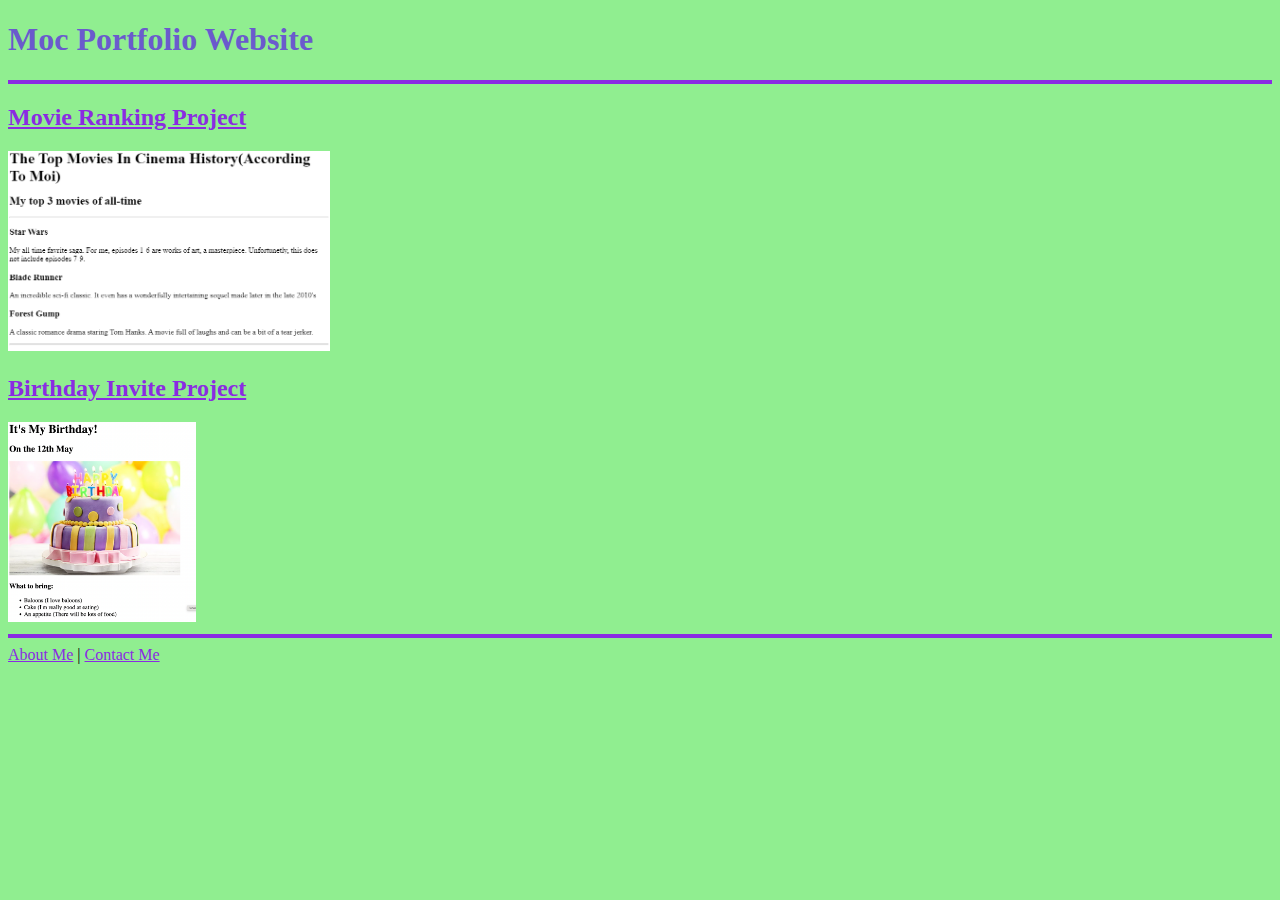
<file: index.html>
<!-- TODO 1: Create the HTML Boilerplate -->
<!DOCTYPE html>
<html lang="en">
    <head>
        <meta charset="UTF-8">
        <title>Moc Website</title>
        <link rel="stylesheet" href="./public/styles.css"/>
    </head>
<body>
     <h1>Moc Portfolio Website</h1>
     <hr>
     <h2><a href="./public/movie-ranking.html">Movie Ranking Project</a></h2> 
         <img src="./assets/images/movie-rank.png" height="200" alt="Preview Movie Rank Project"/> 
     <h2><a href="./public/birthday-invite.html">Birthday Invite Project</a></h2>
         <img src="./assets/images/birthday-invite.png" height="200" alt="Preview Birthday Project"/>
     <hr>
         <a href="./public/about.html">About Me</a> | <a href="./public/contact.html">Contact Me</a>

</body>
</html>
<!-- TODO 2: Add Your previous projects' HTML into the public folder -->

<!-- TODO 3: Take screenshots of your project previews and add the images to the images folder -->

<!-- TODO 4: Add titles/subtitles etc. -->

<!-- TODO 5: Add a link to the project pages -->

<!-- TODO 6: Add images to show the project previews
HINT for TODO 6: You can use the height attribute set to 200 to make the image smaller:
https://developer.mozilla.org/en-US/docs/Web/HTML/Element/img#attr-height -->

<!-- TODO 7: Add the Contact Me and About Me page links -->
</file>
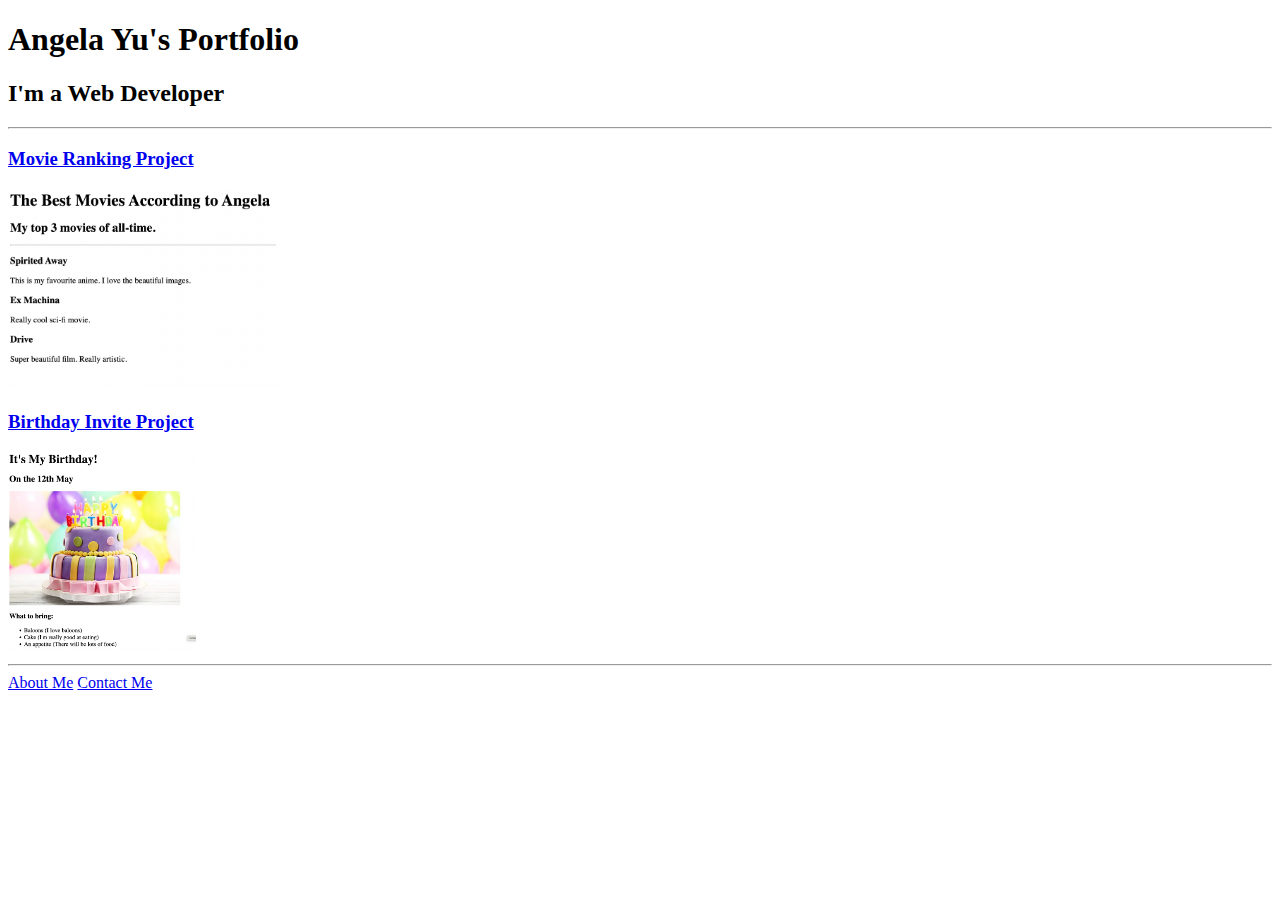
<file: solution.html>
<!DOCTYPE html>
<html lang="en">

<head>
  <meta charset="UTF-8">
  <title>Angela's Portfolio</title>
</head>

<body>
  <h1>Angela Yu's Portfolio</h1>
  <h2>I'm a Web Developer</h2>
  <hr />
  <h3><a href="./public/movie-ranking.html">Movie Ranking Project</a></h3>
  <img src="./assets/images/movie-ranking.png" height="200" alt="movie ranking project preview"/>
  <h3><a href="./public/birthday-invite.html">Birthday Invite Project</a></h3>
  <img src="./assets/images/birthday-invite.png" height="200" alt="birthday invite project preview"/>
  <hr />
  <a href="./public/about.html">About Me</a>
  <a href="./public/contact.html">Contact Me</a>
</body>

</html>
</file>
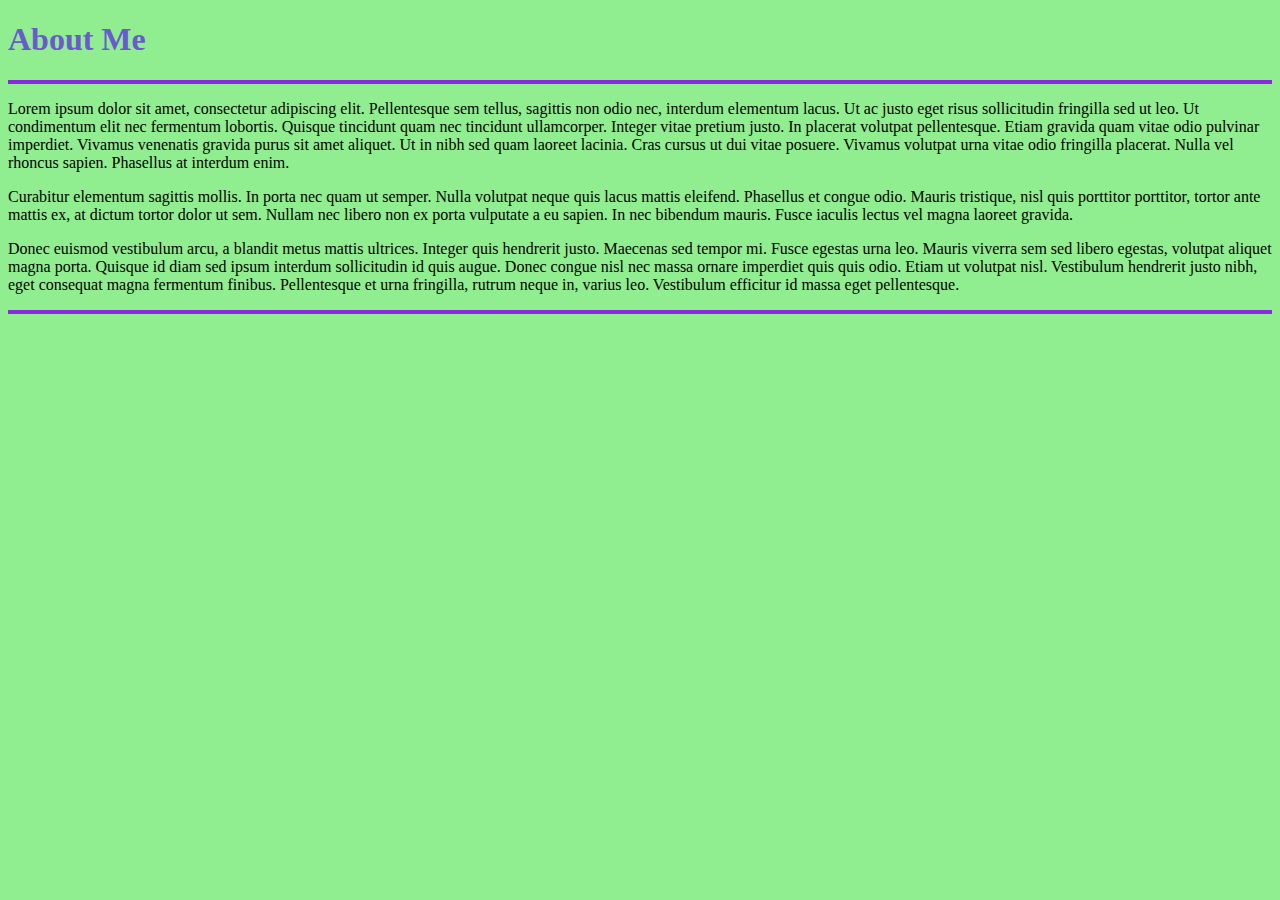
<file: public/about.html>
<!DOCTYPE html>
<html lang="en">
<head>
  <meta charset="UTF-8">
  <title>Document</title>
  <link rel="stylesheet" href="./styles.css"/>
</head>
</body>

<h1>About Me</h1>
  <hr>
  <p>Lorem ipsum dolor sit amet, consectetur adipiscing elit. Pellentesque sem tellus, sagittis non odio nec, interdum
    elementum lacus. Ut ac justo eget risus sollicitudin fringilla sed ut leo. Ut condimentum elit nec fermentum lobortis.
    Quisque tincidunt quam nec tincidunt ullamcorper. Integer vitae pretium justo. In placerat volutpat pellentesque.
    Etiam
    gravida quam vitae odio pulvinar imperdiet. Vivamus venenatis gravida purus sit amet aliquet. Ut in nibh sed quam
    laoreet lacinia. Cras cursus ut dui vitae posuere. Vivamus volutpat urna vitae odio fringilla placerat. Nulla vel
    rhoncus sapien. Phasellus at interdum enim.</p>

  <p>Curabitur elementum sagittis mollis. In porta nec quam ut semper. Nulla volutpat neque quis lacus mattis eleifend.
    Phasellus et congue odio. Mauris tristique, nisl quis porttitor porttitor, tortor ante mattis ex, at dictum tortor
    dolor
    ut sem. Nullam nec libero non ex porta vulputate a eu sapien. In nec bibendum mauris. Fusce iaculis lectus vel magna
    laoreet gravida.</p>

  <p>Donec euismod vestibulum arcu, a blandit metus mattis ultrices. Integer quis hendrerit justo. Maecenas sed tempor mi.
    Fusce egestas urna leo. Mauris viverra sem sed libero egestas, volutpat aliquet magna porta. Quisque id diam sed ipsum
    interdum sollicitudin id quis augue. Donec congue nisl nec massa ornare imperdiet quis quis odio. Etiam ut volutpat
    nisl. Vestibulum hendrerit justo nibh, eget consequat magna fermentum finibus. Pellentesque et urna fringilla, rutrum
    neque in, varius leo. Vestibulum efficitur id massa eget pellentesque.</p>
  <hr>
<body>  
</html>
</file>
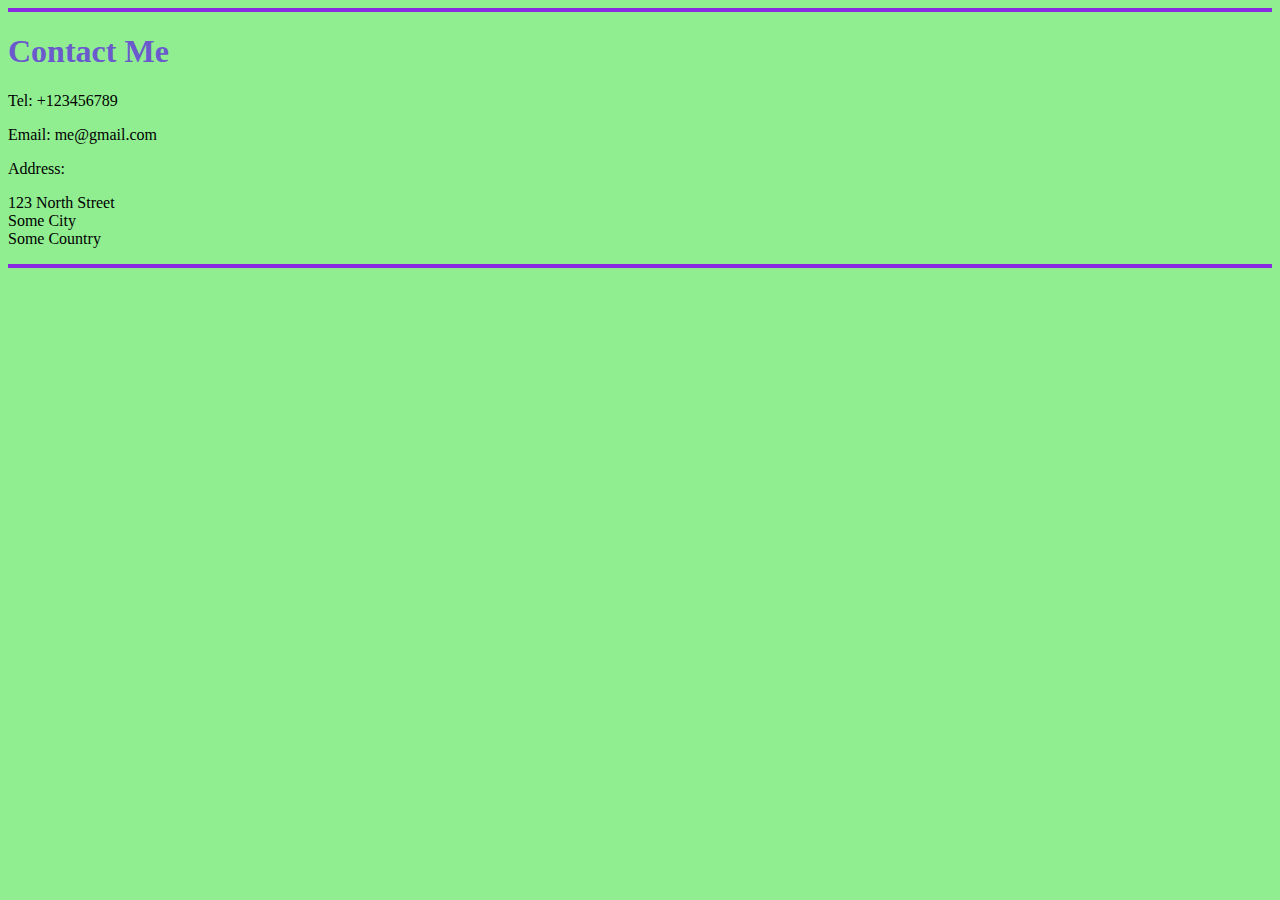
<file: public/contact.html>
<!DOCTYPE html>
<html lang="en">
<head>
    <meta charset="UTF-8">
    <title>Contact Me</title>
    <link rel="stylesheet" href="./styles.css"/>
</head>
</body>
  <hr>
  <h1>Contact Me</h1>
    <p>Tel: +123456789</p>
    <p>Email: me@gmail.com</p>
    <p>Address:</p>
    <p>
        123 North Street<br />
        Some City<br />
        Some Country <br />
    </p>
  <hr>
<body>
</html>
</file>
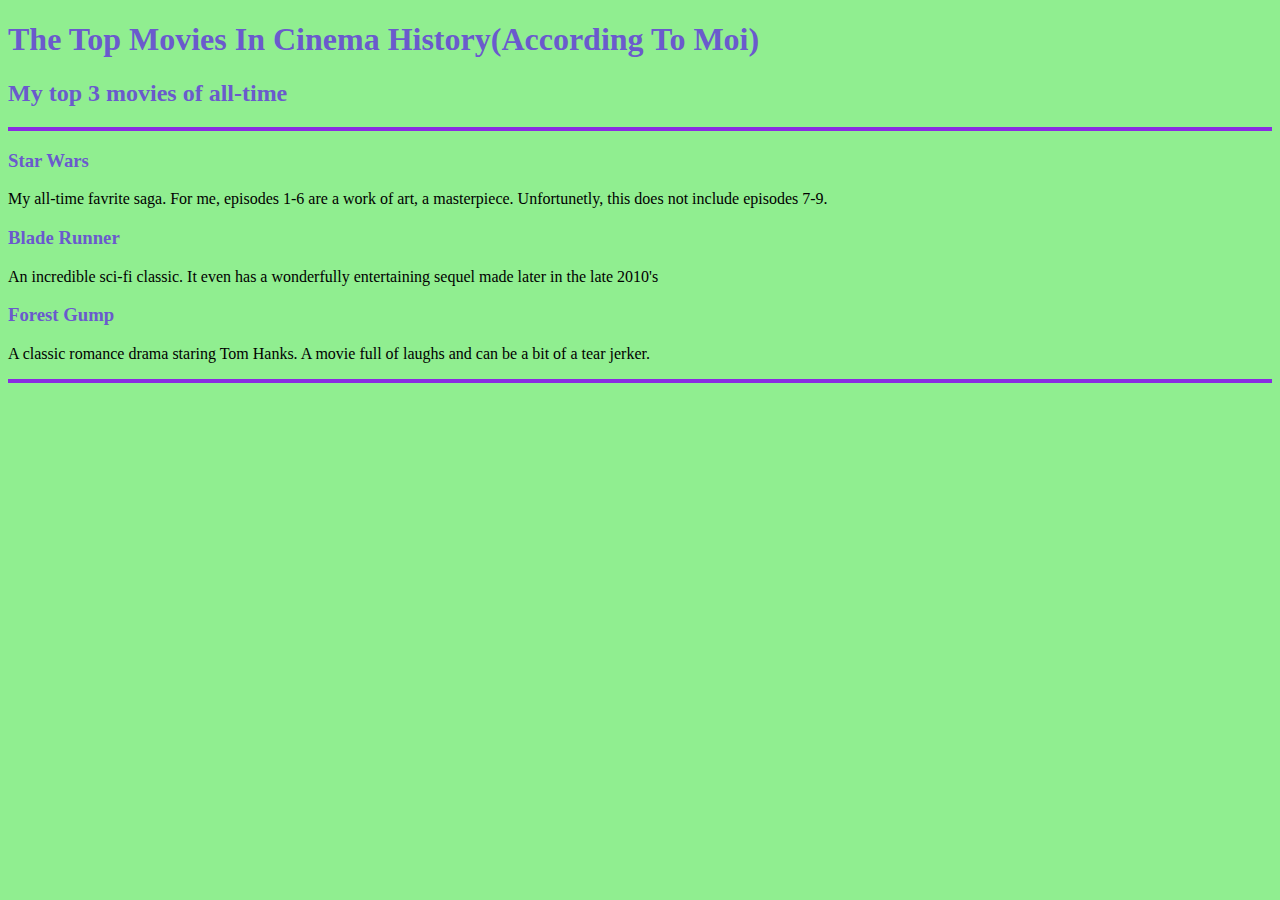
<file: public/movie-ranking.html>
<!DOCTYPE html>
<html lang="en">
<head>
   <meta charset="UTF-8">
   <title>Top Movies</title>
   <link rel="stylesheet" href="./styles.css"/>
</head>
<body>
   <h1>The Top Movies In Cinema History(According To Moi)</h1> 
   <h2>My top 3 movies of all-time</h2>
     <hr>
         <h3>Star Wars</h3>
 <p>
    My all-time favrite saga. For me, episodes 1-6 are a work of art, a masterpiece. Unfortunetly, this does
    not include episodes 7-9.
 </p>
         <h3>Blade Runner</h3>
 <p>
    An incredible sci-fi classic. It even has a wonderfully entertaining sequel made later in the late 2010's
 </p>     
         <h3>Forest Gump</h3>           
 <p>
    A classic romance drama staring Tom Hanks. A movie full of laughs and can be
    a bit of a tear jerker.
 </p>
     <hr>
</body>
</html>
</file>
<file: public/styles.css>
body {
    background-color: lightgreen;
  }
  hr {
    height: 4px;
    background-color: blueviolet;
    border: none;
  }
  h1 {
   color: slateblue;
  }
  h2 {color: slateblue;
  }
  h3 {color: slateblue;}
  p {
   color: black;
  }
  a {
   color: blueviolet;
  }
</file>
